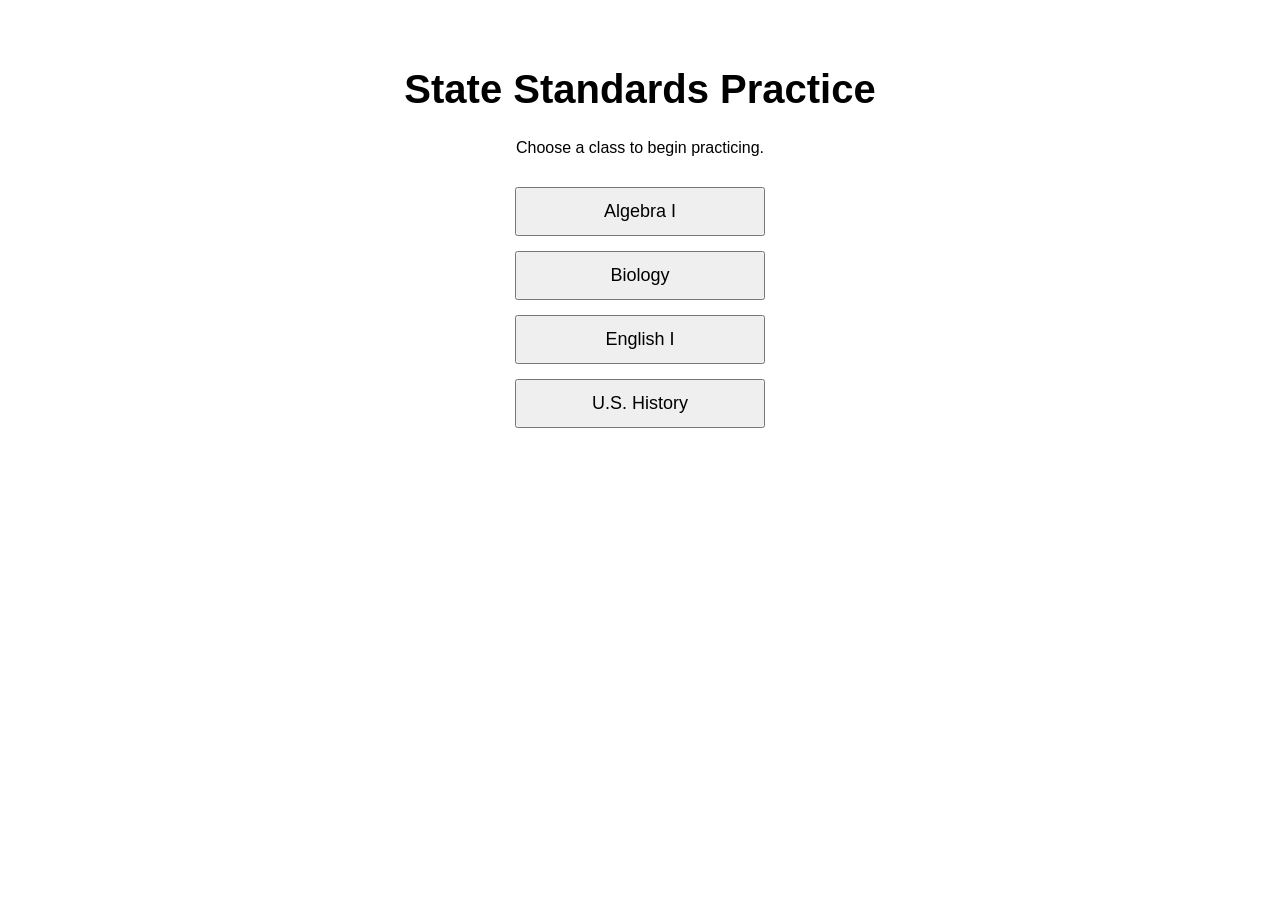
<file: index.html>
<!DOCTYPE html>
<html>
<head>
    <title>State Standards Practice</title>
    <link rel="stylesheet" href="style.css">
</head>

<body>

    <h1>State Standards Practice</h1>

    <p>Choose a class to begin practicing.</p>

    <div class="classes">

        <button onclick="selectClass('Algebra I')">
            Algebra I
        </button>

        <button onclick="selectClass('Biology')">
            Biology
        </button>

        <button onclick="selectClass('English I')">
            English I
        </button>

        <button onclick="selectClass('U.S. History')">
            U.S. History
        </button>

    </div>

    <p id="message"></p>

    <script src="script.js"></script>

</body>
</html>
</file>
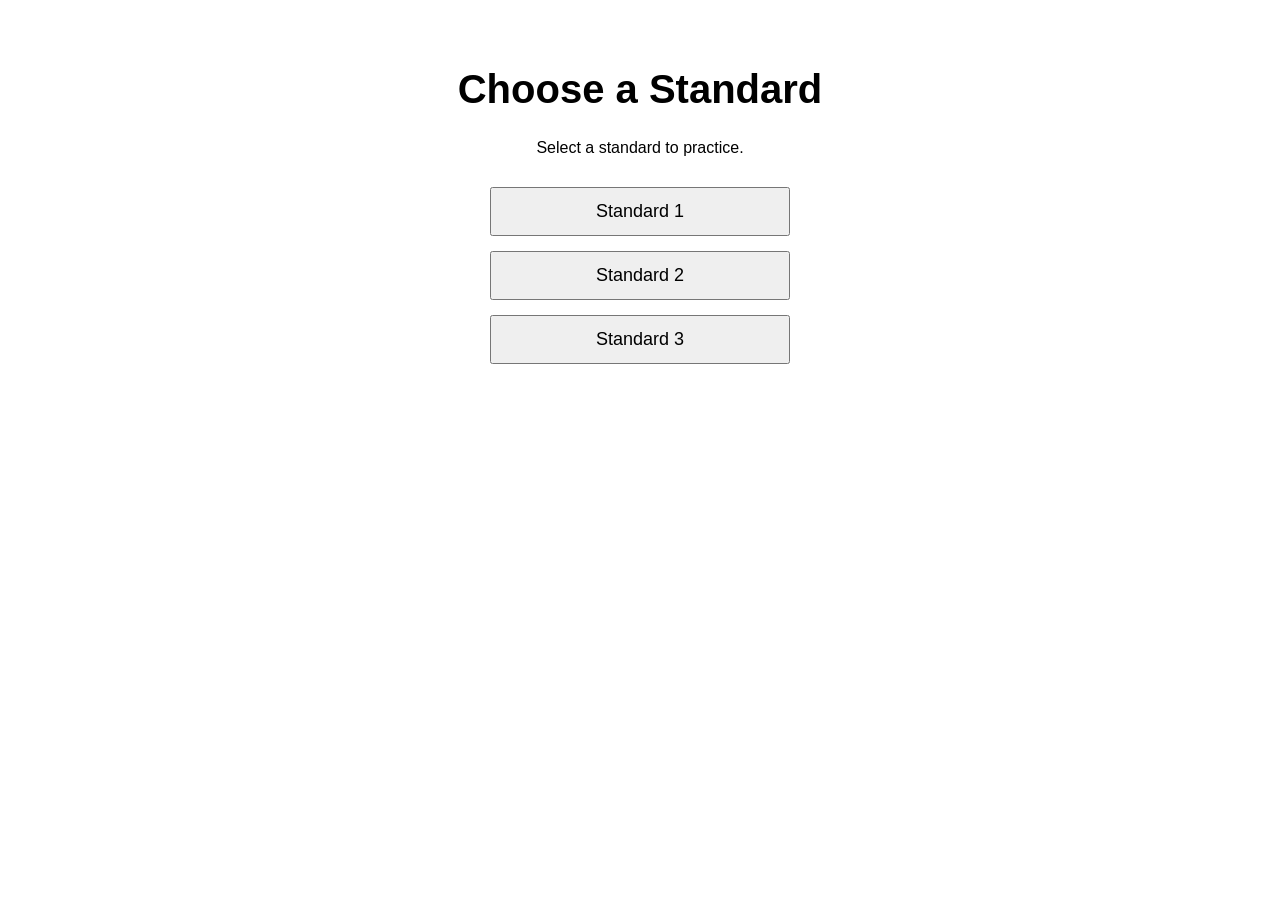
<file: standards.html>
<!DOCTYPE html>
<html>
<head>
    <title>Choose a Standard</title>
    <link rel="stylesheet" href="style.css">
</head>

<body>

    <h1 id="classTitle">Choose a Standard</h1>

    <p>Select a standard to practice.</p>

    <div class="standards">

        <button onclick="chooseStandard('Standard 1')">
            Standard 1
        </button>

        <button onclick="chooseStandard('Standard 2')">
            Standard 2
        </button>

        <button onclick="chooseStandard('Standard 3')">
            Standard 3
        </button>

    </div>

    <p id="message"></p>

    <script src="script.js"></script>

</body>
</html>
</file>
<file: style.css>
body {
    font-family: Arial, sans-serif;
    text-align: center;
    margin: 0;
    padding: 40px;
}

h1 {
    font-size: 40px;
}

button {
    padding: 12px 24px;
    font-size: 18px;
    cursor: pointer;
}
.classes {
    display: flex;
    flex-direction: column;
    align-items: center;
    gap: 15px;
    margin-top: 30px;
}

.classes button {
    width: 250px;
}
.standards {
    display: flex;
    flex-direction: column;
    align-items: center;
    gap: 15px;
    margin-top: 30px;
}

.standards button {
    width: 300px;
}
</file>
